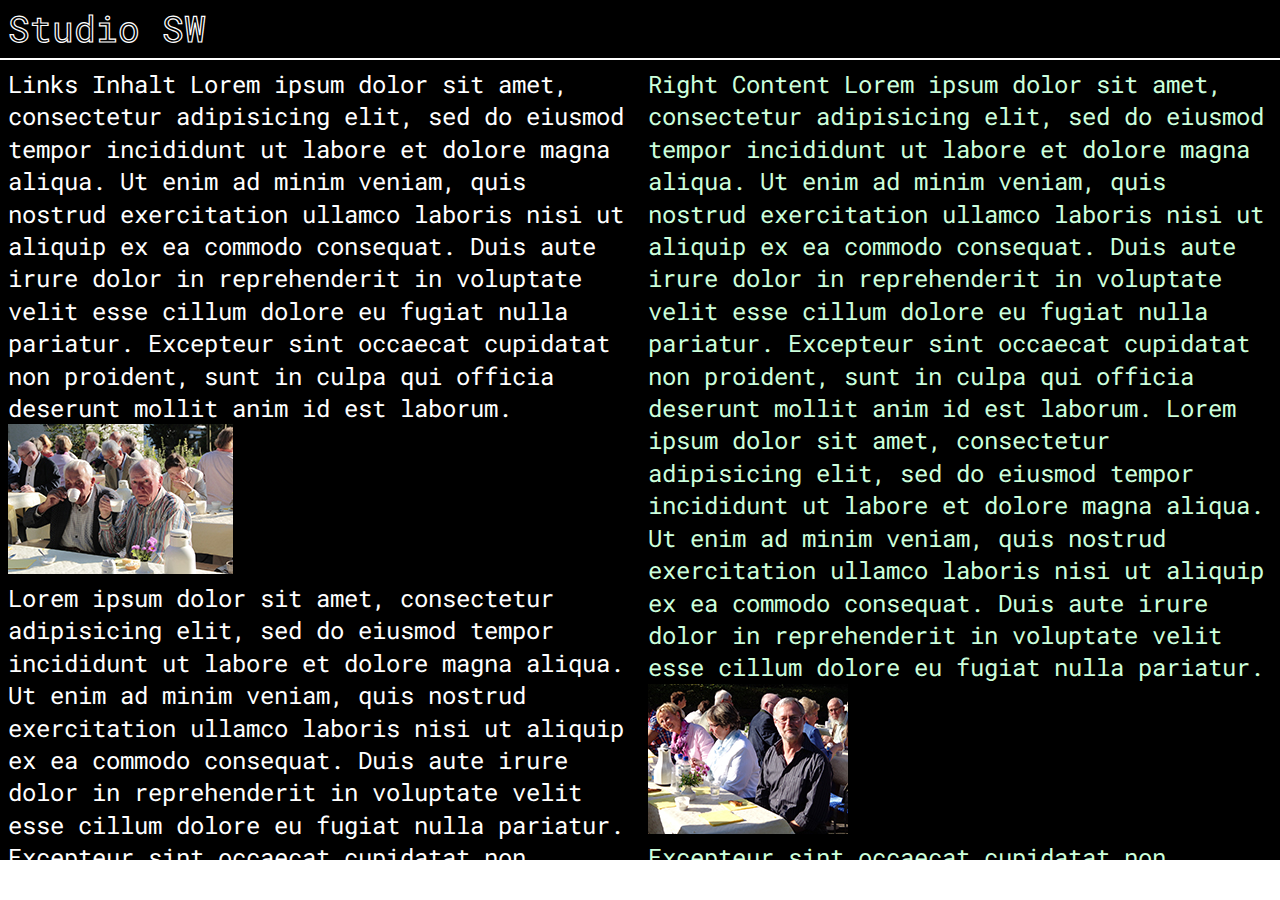
<file: index.html>
<!DOCTYPE html>
<html class="no-js">
<head>
<meta charset="utf-8">
<title>Website Test Scrolling</title>
<meta name="viewport" content="width=device-width, initial-scale=1">
<link rel="stylesheet" href="style.css">
<link href="https://fonts.googleapis.com/css?family=Roboto+Mono&display=swap" rel="stylesheet">

</head>
<body>
<div class="Top"><a class="nav1">Studio SW</a></div>
<div class="Container">
<div class="Left">Links Inhalt
Lorem ipsum dolor sit amet, consectetur adipisicing elit, sed do eiusmod tempor incididunt ut labore et dolore magna aliqua. Ut enim ad minim veniam, quis nostrud exercitation ullamco laboris nisi ut aliquip ex ea commodo consequat. Duis aute irure dolor in reprehenderit in voluptate velit esse cillum dolore eu fugiat nulla pariatur. Excepteur sint occaecat cupidatat non proident, sunt in culpa qui officia deserunt mollit anim id est laborum.
<div id="content"> <img src="img/thumb_0007.jpg"> </div>
Lorem ipsum dolor sit amet, consectetur adipisicing elit, sed do eiusmod tempor incididunt ut labore et dolore magna aliqua. Ut enim ad minim veniam, quis nostrud exercitation ullamco laboris nisi ut aliquip ex ea commodo consequat. Duis aute irure dolor in reprehenderit in voluptate velit esse cillum dolore eu fugiat nulla pariatur. Excepteur sint occaecat cupidatat non proident, sunt in culpa qui officia deserunt mollit anim id est laborum.
Lorem ipsum dolor sit amet, consectetur adipisicing elit, sed do eiusmod tempor incididunt ut labore et dolore magna aliqua. Ut enim ad minim veniam, quis nostrud exercitation ullamco laboris nisi ut aliquip ex ea commodo consequat. Duis aute irure dolor in reprehenderit in voluptate velit esse cillum dolore eu fugiat nulla pariatur. Excepteur sint occaecat cupidatat non proident, sunt in culpa qui officia deserunt mollit anim id est laborum.
Lorem ipsum dolor sit amet, consectetur adipisicing elit, sed do eiusmod tempor incididunt ut labore et dolore magna aliqua. Ut enim ad minim veniam, quis nostrud exercitation ullamco laboris nisi ut aliquip ex ea commodo consequat. Duis aute irure dolor in reprehenderit in voluptate velit esse cillum dolore eu fugiat nulla pariatur. Excepteur sint occaecat cupidatat non proident, sunt in culpa qui officia deserunt mollit anim id est laborum.
</div>
<div class="Right">Right Content
Lorem ipsum dolor sit amet, consectetur adipisicing elit, sed do eiusmod tempor incididunt ut labore et dolore magna aliqua. Ut enim ad minim veniam, quis nostrud exercitation ullamco laboris nisi ut aliquip ex ea commodo consequat. Duis aute irure dolor in reprehenderit in voluptate velit esse cillum dolore eu fugiat nulla pariatur. Excepteur sint occaecat cupidatat non proident, sunt in culpa qui officia deserunt mollit anim id est laborum.
Lorem ipsum dolor sit amet, consectetur adipisicing elit, sed do eiusmod tempor incididunt ut labore et dolore magna aliqua. Ut enim ad minim veniam, quis nostrud exercitation ullamco laboris nisi ut aliquip ex ea commodo consequat. Duis aute irure dolor in reprehenderit in voluptate velit esse cillum dolore eu fugiat nulla pariatur.
<div id="content"> <img src="img/thumb_0130.jpg"> </div>
Excepteur sint occaecat cupidatat non proident, sunt in culpa qui officia deserunt mollit anim id est laborum.
Lorem ipsum dolor sit amet, consectetur adipisicing elit, sed do eiusmod tempor incididunt ut labore et dolore magna aliqua. Ut enim ad minim veniam, quis nostrud exercitation ullamco laboris nisi ut aliquip ex ea commodo consequat. Duis aute irure dolor in reprehenderit in voluptate velit esse cillum dolore eu fugiat nulla pariatur. Excepteur sint occaecat cupidatat non proident, sunt in culpa qui officia deserunt mollit anim id est laborum.
Lorem ipsum dolor sit amet, consectetur adipisicing elit, sed do eiusmod tempor incididunt ut labore et dolore magna aliqua. Ut enim ad minim veniam, quis nostrud exercitation ullamco laboris nisi ut aliquip ex ea commodo consequat. Duis aute irure dolor in reprehenderit in voluptate velit esse cillum dolore eu fugiat nulla pariatur. Excepteur sint occaecat cupidatat non proident, sunt in culpa qui officia deserunt mollit anim id est laborum.
Lorem ipsum dolor sit amet, consectetur adipisicing elit, sed do eiusmod tempor incididunt ut labore et dolore magna aliqua. Ut enim ad minim veniam, quis nostrud exercitation ullamco laboris nisi ut aliquip ex ea commodo consequat. Duis aute irure dolor in reprehenderit in voluptate velit esse cillum dolore eu fugiat nulla pariatur. Excepteur sint occaecat cupidatat non proident, sunt in culpa qui officia deserunt mollit anim id est laborum.
Lorem ipsum dolor sit amet, consectetur adipisicing elit, sed do eiusmod tempor incididunt ut labore et dolore magna aliqua. Ut enim ad minim veniam, quis nostrud exercitation ullamco laboris nisi ut aliquip ex ea commodo consequat. Duis aute irure dolor in reprehenderit in voluptate velit esse cillum dolore eu fugiat nulla pariatur. Excepteur sint occaecat cupidatat non proident, sunt in culpa qui officia deserunt mollit anim id est laborum.
Lorem ipsum dolor sit amet, consectetur adipisicing elit, sed do eiusmod tempor incididunt ut labore et dolore magna aliqua. Ut enim ad minim veniam, quis nostrud exercitation ullamco laboris nisi ut aliquip ex ea commodo consequat. Duis aute irure dolor in reprehenderit in voluptate velit esse cillum dolore eu fugiat nulla pariatur. Excepteur sint occaecat cupidatat non proident, sunt in culpa qui officia deserunt mollit anim id est laborum.
Lorem ipsum dolor sit amet, consectetur adipisicing elit, sed do eiusmod tempor incididunt ut labore et dolore magna aliqua. Ut enim ad minim veniam, quis nostrud exercitation ullamco laboris nisi ut aliquip ex ea commodo consequat. Duis aute irure dolor in reprehenderit in voluptate velit esse cillum dolore eu fugiat nulla pariatur. Excepteur sint occaecat cupidatat non proident, sunt in culpa qui officia deserunt mollit anim id est laborum.Lorem ipsum dolor sit amet, consectetur adipisicing elit, sed do eiusmod tempor incididunt ut labore et dolore magna aliqua. Ut enim ad minim veniam, quis nostrud exercitation ullamco laboris nisi ut aliquip ex ea commodo consequat. Duis aute irure dolor in reprehenderit in voluptate velit esse cillum dolore eu fugiat nulla pariatur. Excepteur sint occaecat cupidatat non proident, sunt in culpa qui officia deserunt mollit anim id est laborum.
Lorem ipsum dolor sit amet, consectetur adipisicing elit, sed do eiusmod tempor incididunt ut labore et dolore magna aliqua. Ut enim ad minim veniam, quis nostrud exercitation ullamco laboris nisi ut aliquip ex ea commodo consequat. Duis aute irure dolor in reprehenderit in voluptate velit esse cillum dolore eu fugiat nulla pariatur. Excepteur sint occaecat cupidatat non proident, sunt in culpa qui officia deserunt mollit anim id est laborum.
Lorem ipsum dolor sit amet, consectetur adipisicing elit, sed do eiusmod tempor incididunt ut labore et dolore magna aliqua. Ut enim ad minim veniam, quis nostrud exercitation ullamco laboris nisi ut aliquip ex ea commodo consequat. Duis aute irure dolor in reprehenderit in voluptate velit esse cillum dolore eu fugiat nulla pariatur. Excepteur sint occaecat cupidatat non proident, sunt in culpa qui officia deserunt mollit anim id est laborum.
Lorem ipsum dolor sit amet, consectetur adipisicing elit, sed do eiusmod tempor incididunt ut labore et dolore magna aliqua. Ut enim ad minim veniam, quis nostrud exercitation ullamco laboris nisi ut aliquip ex ea commodo consequat. Duis aute irure dolor in reprehenderit in voluptate velit esse cillum dolore eu fugiat nulla pariatur. Excepteur sint occaecat cupidatat non proident, sunt in culpa qui officia deserunt mollit anim id est laborum.
</div>
</div>
</body>
</html>
</file>
<file: style.css>
/* Border-box */
* {
    box-sizing: border-box;
}

a.nav1 {
    font-size: 1.5em;
    line-height: 1.1;
	color:#fff;
   -webkit-text-fill-color: transparent; /* Will override color (regardless of order) */
   -webkit-text-stroke-width: 1.2px;
   -webkit-text-stroke-color: white;
}
a.nav1:hover {
    font-size: 1.5em;
    line-height: 1.1;
	text-decoration: none;
	cursor:pointer;
   -webkit-text-fill-color: #fff; /* Will override color (regardless of order) */
   -webkit-text-stroke-width: 0px;
   -webkit-text-stroke-color: white;
}

/* Horizontales Scrollen wird verhindert (falls die Breite "überläuft") */
body {
    overflow-x: hidden;
}
/* Default browser padding/margin wird gelöscht */
html,
body {
    padding: 0;
    margin: 0;
    color: lightgrey;
    font-family: 'Roboto Mono', monospace;
}
/* Flexbox gives us the flexiness we need. The top just stays put as there is no scrolling on the body due to the page never exceeding viewport height*/
.Top {
    display: flex;
    align-items: center;
    justify-content: left;
    background-color: black;
    font-size: 1.5em;
    position: relative;
    padding: .5rem;
    border-style: solid;
    border-width: 0px 0px 2px 0px;
    border-color: white;
    z-index: 10;
    height: 60px;
}
/* This is our main wrapping element, it's made 100vh high to ensure it is always the correct size and then moved into place and padded with negative margin and padding*/
.Container {
    display: flex;
    overflow: hidden;
    height: 100vh;
    margin-top: -100px;
    padding-top: 100px;
    position: relative;
    width: 100%;
    backface-visibility: hidden;
    will-change: overflow;
}
/*All the scrollable sections should overflow and be whatever height they need to be. As they are flex-items (due to being inside a flex container) they could be made to stretch full height at all times if needed.
WebKit inertia scrolling is being added here for any present/future devices that are able to make use of it.
*/
.Left,
.Right {
    overflow: auto;
    height: auto;
    padding: .5rem;
    -webkit-overflow-scrolling: touch;
    -ms-overflow-style: none;
}
/* Optional – In WebKit-Browsern wird die Scrollbar ausgeblendet */
.Left::-webkit-scrollbar,
.Right::-webkit-scrollbar {
    display: none;
}
/*  Left + Right  */
.Left {
    width: 50%;
    background-color: black;
    color: white;
    font-size: 1.5em;
    line-height: 1.35em;
}

.Right {
    width: 50%;
    background-color: black;
    color: rgb(204, 255, 220);
    font-size: 1.5em;
    line-height: 1.35em;
}
</file>
